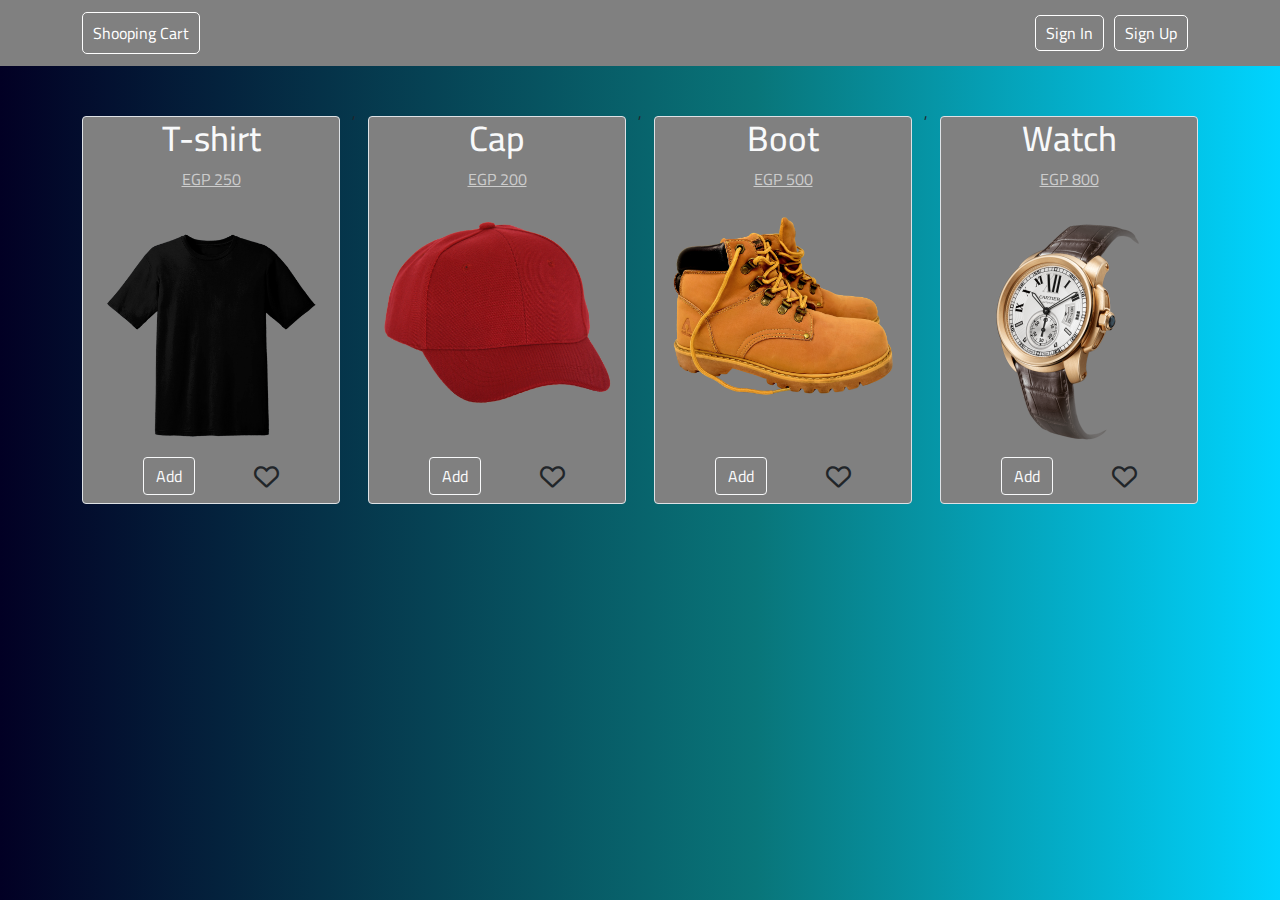
<file: index.html>
<!DOCTYPE html>
<html lang="en">
<head>
    <meta charset="UTF-8">
    <meta http-equiv="X-UA-Compatible" content="IE=edge">
    <meta name="viewport" content="width=device-width, initial-scale=1.0">
    <title>Accessories Store</title>
    <link rel="stylesheet" href="css/all.min.css">
    <link rel="stylesheet" href="css/bootstrap.min.css">
    <link rel="stylesheet" href="css/style.css">
</head>
<body>
    <header>
        <div class="container">
            <div class="row justify-content -between align-items-center">
                <div class="col-4"><a href="index.html">Shooping Cart</a></div>
                <div class="col-8 d-flex justify-content-end in_up">
                    <a href="signIn.html">Sign In</a>
                    <a href="signUp.html">Sign Up</a>
                </div>
                <ul class="user-info col-8  justify-content-end">
                    <li><a href="#" class="user"></a></li>
                    <li class="user-desc">
                        <span class="badge">0</span>
                        <i class="fas fa-shopping-cart icon-cart"></i>
                        <div class="carts_product">
                            <div>
                               <!-- <div class="thumbnail">
                                    <div><span class="thumbnail-counter">1 X </span><img src="imgs/blank-1886001_1920.png" alt="div" srcset="" width="50px" height="50px"></div>
                               </div>
                               <div class="thumbnail">
                                <div><span class="thumbnail-counter">1 X </span><img src="imgs/blank-1886001_1920.png" alt="div" srcset="" width="50px" height="50px"></div>
                           </div> -->
                              
                            </div>
                            
                            <a href="cart.html">View All Products</a>
                        </div>
                    </li>
                    <li><a href="#" id="logOut">Logout</a></li>
                </ul>
            </div>
        </div>
    </header>
    <div class="products">
        <div class="container">
            <div class="row productsParent justify-content-center">
                <!-- First Products -->
                <!-- <div class="product-item col-3 ">
                   <div class="product-box border rounded">
                    <div class="product-desc">
                        <h2 class="text-light">T-shirt</h2>
                        <p>EGP 250</p>
                    </div>
                    <div class="product-img"><img src="imgs/blank-1886001_1920.png" alt="T-shirt" ></div>
                    <div class="product-func mb-2">
                        <button class="add_to_cart btn btn-outline-light">Add</button>
                        <i class="far fa-heart"></i>
                    </div>
                   </div>
                </div>   -->
                <!-- Second Product -->
                <!-- <div class="product-item col-3">
                    <div class="product-box border rounded">
                        <div class="product-desc">
                            <h2 class="text-light">T-shirt</h2>
                            <p>EGP 250</p>
                        </div>
                        <div class="product-img"><img src="imgs/hat-2525910_1920.png" alt="T-shirt"  ></div>
                        <div class="product-func mb-2">
                            <button class="add_to_cart btn btn-outline-light">Add</button>
                            <i class="far fa-heart"></i>
                        </div>
                       </div>
                </div>  -->

                  <!-- Third Product -->
                  <!-- <div class="product-item col-3">
                    <div class="product-box border rounded">
                        <div class="product-desc">
                            <h2 class="text-light">T-shirt</h2>
                            <p>EGP 250</p>
                        </div>
                        <div class="product-img"><img src="imgs/walking-boots-3074971_1920.png" alt="T-shirt"  ></div>
                        <div class="product-func mb-2">
                            <button class="add_to_cart btn btn-outline-light">Add</button>
                            <i class="far fa-heart"></i>
                        </div>
                       </div>
                </div>  -->

                  <!-- Fourth Product -->
                  <!-- <div class="product-item col-3 ">
                    <div class="product-box border rounded">
                        <div class="product-desc">
                            <h2 class="text-light">T-shirt</h2>
                            <p>EGP 250</p>
                        </div>
                        <div class="product-img"><img src="imgs/63-wristwatch-png-image.png" alt="T-shirt"  ></div>
                        <div class="product-func mb-2">
                            <button class="add_to_cart btn btn-outline-light">Add</button>
                            <i class="far fa-heart"></i>
                        </div>
                       </div>
                </div>  -->
            </div>
        </div>
    </div>
    <script src="js/bootstrap.min.js"></script>
    <script src="js/user.js"></script>
    <script src="js/script.js"></script>
</body>
</html>
</file>
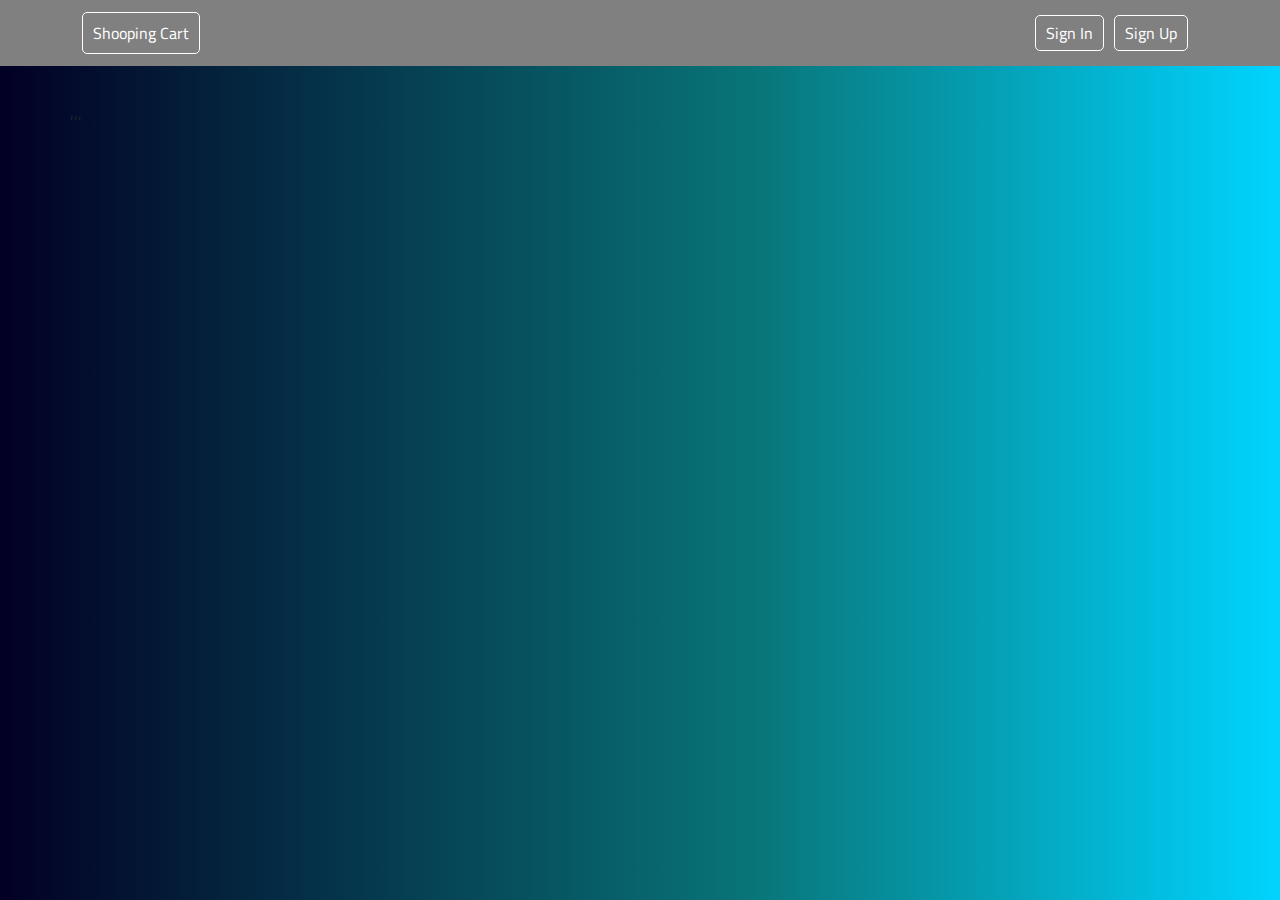
<file: cart.html>
<!DOCTYPE html>
<html lang="en">
<head>
    <meta charset="UTF-8">
    <meta http-equiv="X-UA-Compatible" content="IE=edge">
    <meta name="viewport" content="width=device-width, initial-scale=1.0">
    <title>Accessories Store</title>
    <link rel="stylesheet" href="css/all.min.css">
    <link rel="stylesheet" href="css/bootstrap.min.css">
    <link rel="stylesheet" href="css/style.css">
</head>
<body>
    <header>
        <div class="container">
            <div class="row justify-content-between align-items-center">
                <div class="col-4"><a href="index.html">Shooping Cart</a></div>
                <div class="col-8 d-flex justify-content-end in_up">
                    <a href="signIn.html">Sign In</a>
                    <a href="signUp.html">Sign Up</a>
                </div>
                <ul class="user-info col-8  justify-content-end">
                    <li><a href="#" class="user"></a></li>
                    <li class="user-desc">
                        <span class="badge">0</span>
                        <i class="fas fa-shopping-cart icon-cart"></i>
                        <div class="carts_product">
                            <div>
                   
                            </div>
                            <a href="cart.html" >View All Products</a>
                        </div>
                    </li>
                    <li><a href="#" id="logOut">Logout</a></li>
                </ul>
            </div>
        </div>
    </header>
    <div class="products">
        <div class="container">
            <div class="row productsOfCarts">
                <!-- First Products -->
                <!-- <div class="product-item col-3 ">
                   <div class="product-box border rounded">
                    <div class="product-desc">
                        <p class="counterCart">4 X</p>
                        <h2 class="text-light">T-shirt</h2>
                        <p>EGP 250</p>
                    </div>
                    <div class="product-img"><img src="imgs/blank-1886001_1920.png" alt="T-shirt" ></div>
                    <div class="product-func mb-2">
                        <button class="add_to_cart btn btn-outline-light">Remove</button>
                    </div>
                   </div>
                </div>   -->
                <!-- Second Product -->
                <!-- <div class="product-item col-3">
                    <div class="product-box border rounded">
                        <div class="product-desc">
                            <h2 class="text-light">T-shirt</h2>
                            <p>EGP 250</p>
                        </div>
                        <div class="product-img"><img src="imgs/hat-2525910_1920.png" alt="T-shirt"  ></div>
                        <div class="product-func mb-2">
                            <button class="add_to_cart btn btn-outline-light">Remove</button>
                        </div>
                       </div>
                </div>  -->

                  <!-- Third Product -->
                  <!-- <div class="product-item col-3">
                    <div class="product-box border rounded">
                        <div class="product-desc">
                            <h2 class="text-light">T-shirt</h2>
                            <p>EGP 250</p>
                        </div>
                        <div class="product-img"><img src="imgs/walking-boots-3074971_1920.png" alt="T-shirt"  ></div>
                        <div class="product-func mb-2">
                            <button class="add_to_cart btn btn-outline-light">Remove</button>
                        </div>
                       </div>
                </div>  -->

                  <!-- Fourth Product -->
                  <!-- <div class="product-item col-3 ">
                    <div class="product-box border rounded">
                        <div class="product-desc">
                            <h2 class="text-light">T-shirt</h2>
                            <p>EGP 250</p>
                        </div>
                        <div class="product-img"><img src="imgs/63-wristwatch-png-image.png" alt="T-shirt"  ></div>
                        <div class="product-func mb-2">
                            <button class="add_to_cart btn btn-outline-light">Remove</button>
                        </div>
                       </div>
                </div>  -->
            </div>
        </div>
    </div>
    <script src="js/bootstrap.min.js"></script>
    <script src="js/user.js"></script>
    <script src="js/cart.js"></script>
</body>
</html>
</file>
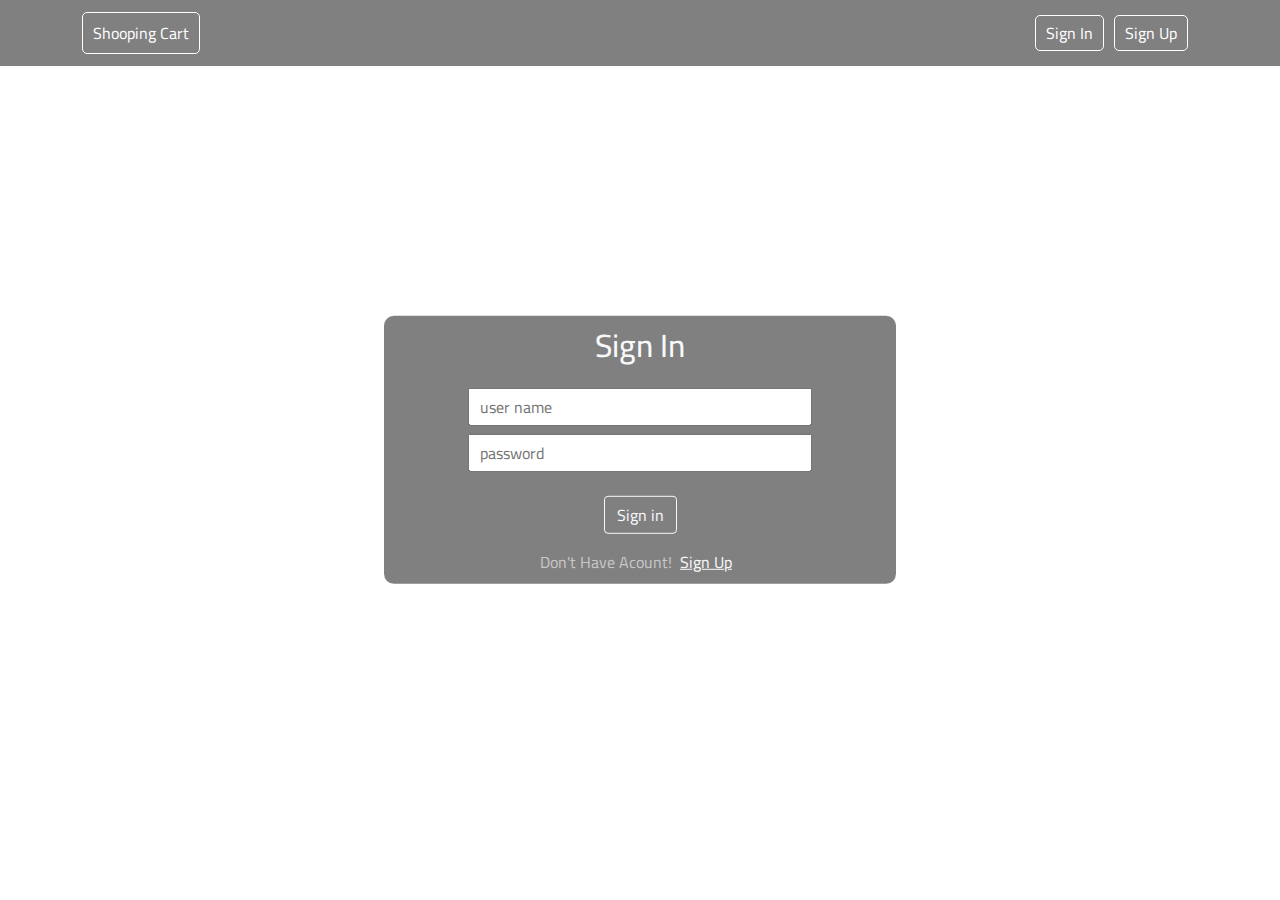
<file: signIn.html>
<!DOCTYPE html>
<html lang="en">
<head>
    <meta charset="UTF-8">
    <meta http-equiv="X-UA-Compatible" content="IE=edge">
    <meta name="viewport" content="width=device-width, initial-scale=1.0">
    <title>Sign In</title>
    <link rel="stylesheet" href="css/all.min.css">
    <link rel="stylesheet" href="css/bootstrap.min.css">
    <link rel="stylesheet" href="css/style.css">
    <link rel="stylesheet" href="css/signIn.css">
</head>
<body>
    <header>
        <div class="container">
            <div class="row justify-content-between align-items-center">
                <div class="col-4"><a href="index.html">Shooping Cart</a></div>
                <div class="col-8 d-flex justify-content-end in_up">
                    <a href="signIn.html">Sign In</a>
                    <a href="signUp.html">Sign Up</a>
                </div>
            </div>
        </div>
    </header>

    <div class="form">
        <h2 class="mb-4 text-light">Sign In</h2>
        <form>
            <input type="text" placeholder="user name" class="d-block m-auto mb-2" id="userIn">
            <input type="password" placeholder="password" class="d-block m-auto mb-4" id="passIn">
            <button type="submit" class="d-block m-auto btn btn-outline-light mb-3" id="btnIn">Sign in</button>
            <div><span >Don't Have Acount!</span><a href="signUp.html" class="m-2 text-light" >Sign Up</a></div>
        </form>
    </div>
    <script src="js/signIn.js"></script>
</body>
</html>
</file>
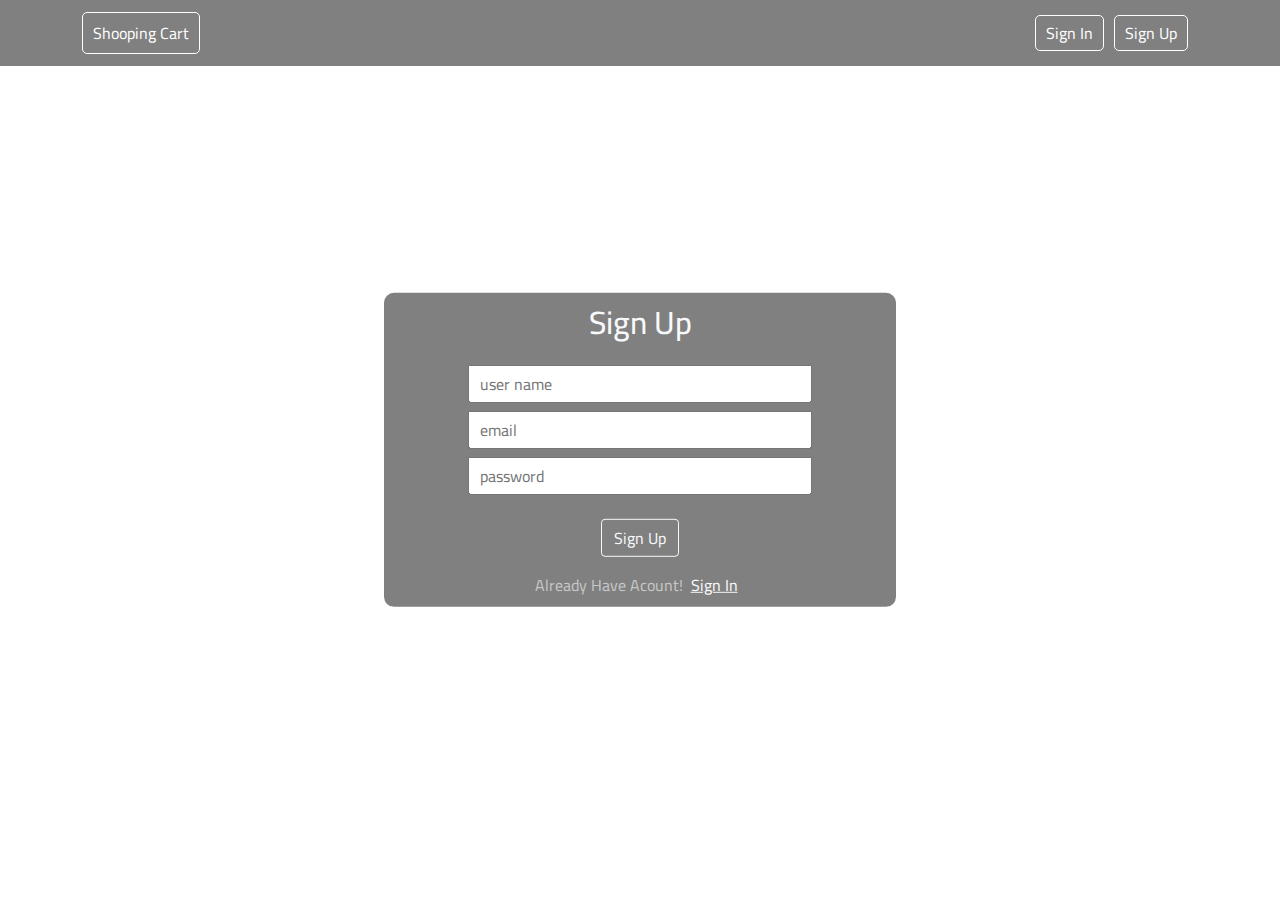
<file: signUp.html>
<!DOCTYPE html>
<html lang="en">
<head>
    <meta charset="UTF-8">
    <meta http-equiv="X-UA-Compatible" content="IE=edge">
    <meta name="viewport" content="width=device-width, initial-scale=1.0">
    <title>Sign In</title>
    <link rel="stylesheet" href="css/all.min.css">
    <link rel="stylesheet" href="css/bootstrap.min.css">
    <link rel="stylesheet" href="css/style.css">
    <link rel="stylesheet" href="css/signIn.css">
</head>
<body>
    <header>
        <div class="container">
            <div class="row justify-content-between align-items-center">
                <div class="col-4"><a href="index.html">Shooping Cart</a></div>
                <div class="col-8 d-flex justify-content-end in_up">
                    <a href="signIn.html">Sign In</a>
                    <a href="signUp.html">Sign Up</a>
                </div>
            </div>
        </div>
    </header>

    <div class="form">
        <h2 class="mb-4 text-light">Sign Up</h2>
        <form>
            <input type="text" placeholder="user name" class="d-block m-auto mb-2" id="userUp">
            <input type="email" placeholder="email" class="d-block m-auto mb-2" id="emailUp">
            <input type="password" placeholder="password" class="d-block m-auto mb-4" id="passUp">
            <button type="submit" class="d-block m-auto btn btn-outline-light mb-3" id="btnUp">Sign Up</button>
            <div><span >Already Have Acount!</span><a href="signIn.html" class="m-2 text-light" >Sign In</a></div>
        </form>
    </div>
    <script src="js/signUp.js"></script>
</body>
</html>
</file>
<file: css/style.css>
/* Start Geneal */

/* End Geneal */
*{
    box-sizing: border-box;
}
a{
    text-decoration: none;
}

/* Start Header */
header{
    background-color: gray;
    padding: 15px;
    position: fixed;
    top: 0;
    left: 0;
    width: 100%;
}
@font-face{
    font-family: "cairo";
    src: url("../font/Cairo-VariableFont_slnt\,wght.ttf");
}
body{
    font-family:"cairo",Verdana;
    background: rgb(2,0,36);
    background: linear-gradient(90deg, rgba(2,0,36,1) 0%, rgba(9,117,121,1) 59%, rgba(0,212,255,1) 100%);
}
header a{
    border: 1px solid #fff;
    border-radius: 5px;
    color: white;
    padding: 5px 10px;
}
header a:hover{
    background-color: white;
    color: gray ;
}
header .in_up a{
    margin-right: 10px;
}
/* End Header */

/* Start Product */
.products {
    padding-top: 100px;
}
.products .product-item .product-box{
    background-color: gray;
}
.products .product-item .product-box{
    text-align: center;
}
.products .product-item .product-box .product-desc h2{
    font-size: 35px;
}
.products .product-item .product-box .product-desc p:not(.counterCart){
    color: #ccc;
    text-decoration: underline;
}
.products .product-item .product-box .product-img{
    overflow: hidden;
    width: 250px;
    height: 250px;
    margin: auto;
}
.products .product-item .product-box .product-img img{
  max-width: 100%;
  height: auto;
}
.products .product-item .product-box .product-func{
    display: flex;
    justify-content: space-evenly;
    align-items: center;
}
.products .product-item .product-box .product-func button{
    background-color: none;
}
.products .product-item .product-box .product-func i{
    font-size: 25px;
    cursor: pointer;
}
/* End Product */
/* Start User-info */
.user-info{
    list-style-type: none;
    margin: 0;
    display: none;
}
.user-info li{
    margin-left: 20px;
}
.user-info .user-desc i{
    font-size: 25px;
    cursor: pointer;
}
.user-info .user-desc{
    position: relative;
}
.user-info .user-desc .badge{
    position:absolute;
    display: inline-block;
    background-color: red;
    padding: 5px;
    border-radius: 50%;
    color: #fff;
    top: -13px;
    left: -8px;
}
/* End User-info */

/* Start Cart Product */
.carts_product{
    position: fixed;
    top:58px;
    right:0 ;
    width: 160px;
    background-color: #555;
    color: #fff;
    text-align: center;
    display: none;
}
.carts_product a{
    display: block;
}
.counterCart{
    font-size: 28px;
    color:aqua ;
    font-weight: bold;
}
/* End Cart Product */
</file>
<file: css/signIn.css>
.form{
    position: absolute;
    left: 50%;
    top: 50%;
    transform: translate(-50%,-50%);
    background-color: gray ;
    text-align: center;
    padding: 10px;
    width: 40%;
    border-radius: 10px;
}
.form input{
    width: 70%;
    padding: 5px 10px;
    outline: none;
}
.form form div span{
    color: #c7c7c7;
}
.form form div a{
    text-decoration: underline;
}
</file>
